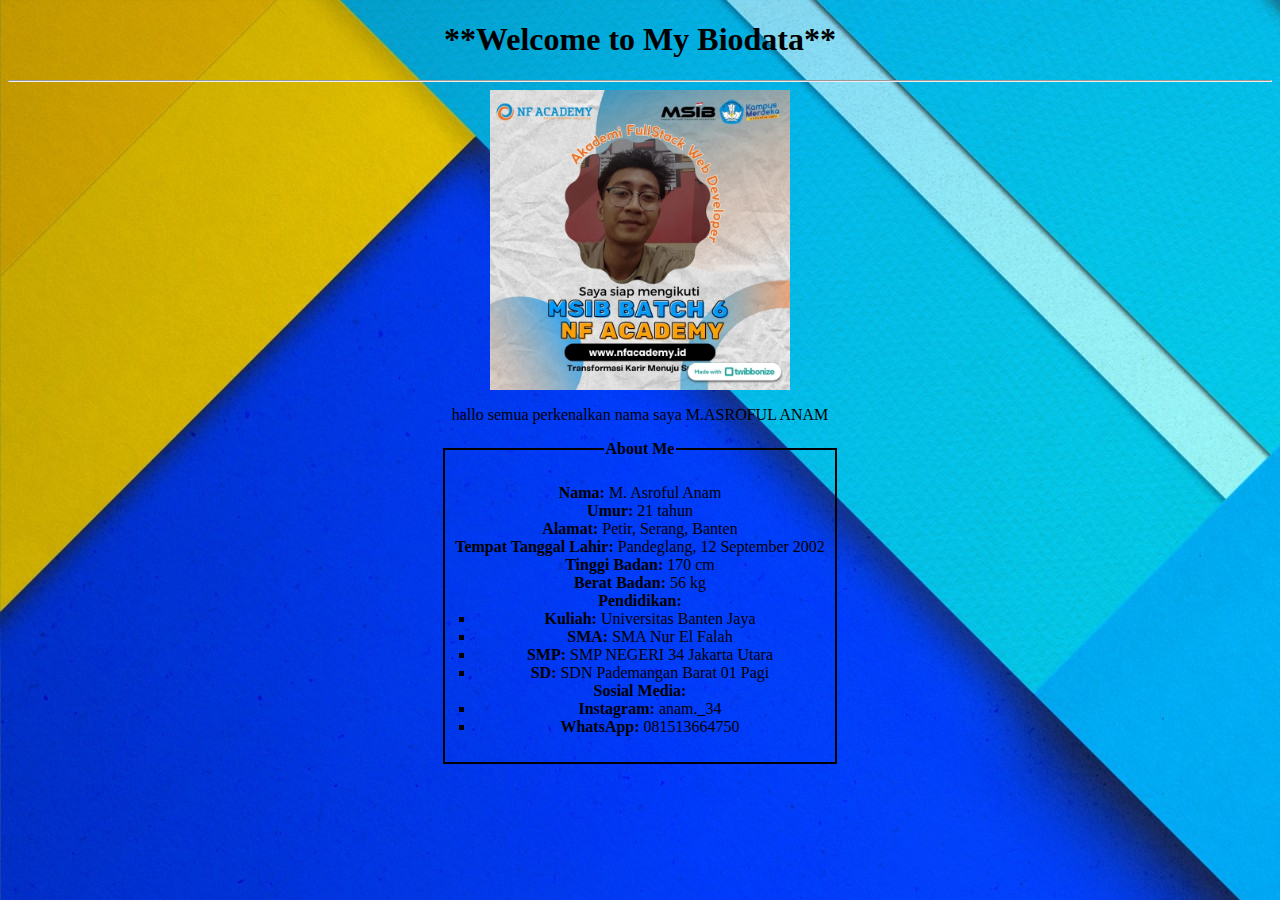
<file: bio.html>
<!DOCTYPE html>
<html lang="en">
<head>
    <meta charset="UTF-8">
    <meta http-equiv="X-UA-Compatible" content="IE=edge">
    <meta name="viewport" content="width=device-width, initial-scale=1.0">
    <title>Biodata</title>
    <style>
        body {
            background-color: linen;
            background-image: url('79-791551_background-biru-abstrak-hd.jpg');
            text-align: center;
        }
        fieldset {
            margin: auto;
            width: fit-content;
            border: 2px solid black;
            padding: 10px;
        }
        img {
            width: 300px;
            margin-left: auto;
            margin-right: auto;
            display: block;
        }
    </style>
</head>
<body>
    <h1>**Welcome to My Biodata**</h1>
    <hr>

    <img src="WhatsApp Image 2024-02-20 at 11.56.18_b1bad3be.jpg" alt="Profile Picture">
    <p>
        hallo semua perkenalkan nama saya M.ASROFUL ANAM
    </p>

    <fieldset>
        <legend><strong>About Me</strong></legend>
        <ul style="list-style-type: none; padding: 0;">
            <li><strong>Nama:</strong> M. Asroful Anam</li>
            <li><strong>Umur:</strong> 21 tahun</li>
            <li><strong>Alamat:</strong> Petir, Serang, Banten</li>
            <li><strong>Tempat Tanggal Lahir:</strong> Pandeglang, 12 September 2002</li>
            <li><strong>Tinggi Badan:</strong> 170 cm</li>
            <li><strong>Berat Badan:</strong> 56 kg</li>
            <li><strong>Pendidikan:</strong>
                <ul style="list-style-type: square; padding-left: 20px;">
                    <li><strong>Kuliah:</strong> Universitas Banten Jaya</li>
                    <li><strong>SMA:</strong> SMA Nur El Falah</li>
                    <li><strong>SMP:</strong> SMP NEGERI 34 Jakarta Utara</li>
                    <li><strong>SD:</strong> SDN Pademangan Barat 01 Pagi</li>
                </ul>
            </li>
            <li><strong>Sosial Media:</strong>
                <ul style="list-style-type: square; padding-left: 20px;">
                    <li><strong>Instagram:</strong> anam._34</li>
                    <li><strong>WhatsApp:</strong> 081513664750</li>
                </ul>
            </li>
        </ul>
    </fieldset>
</body>
</html>
</file>
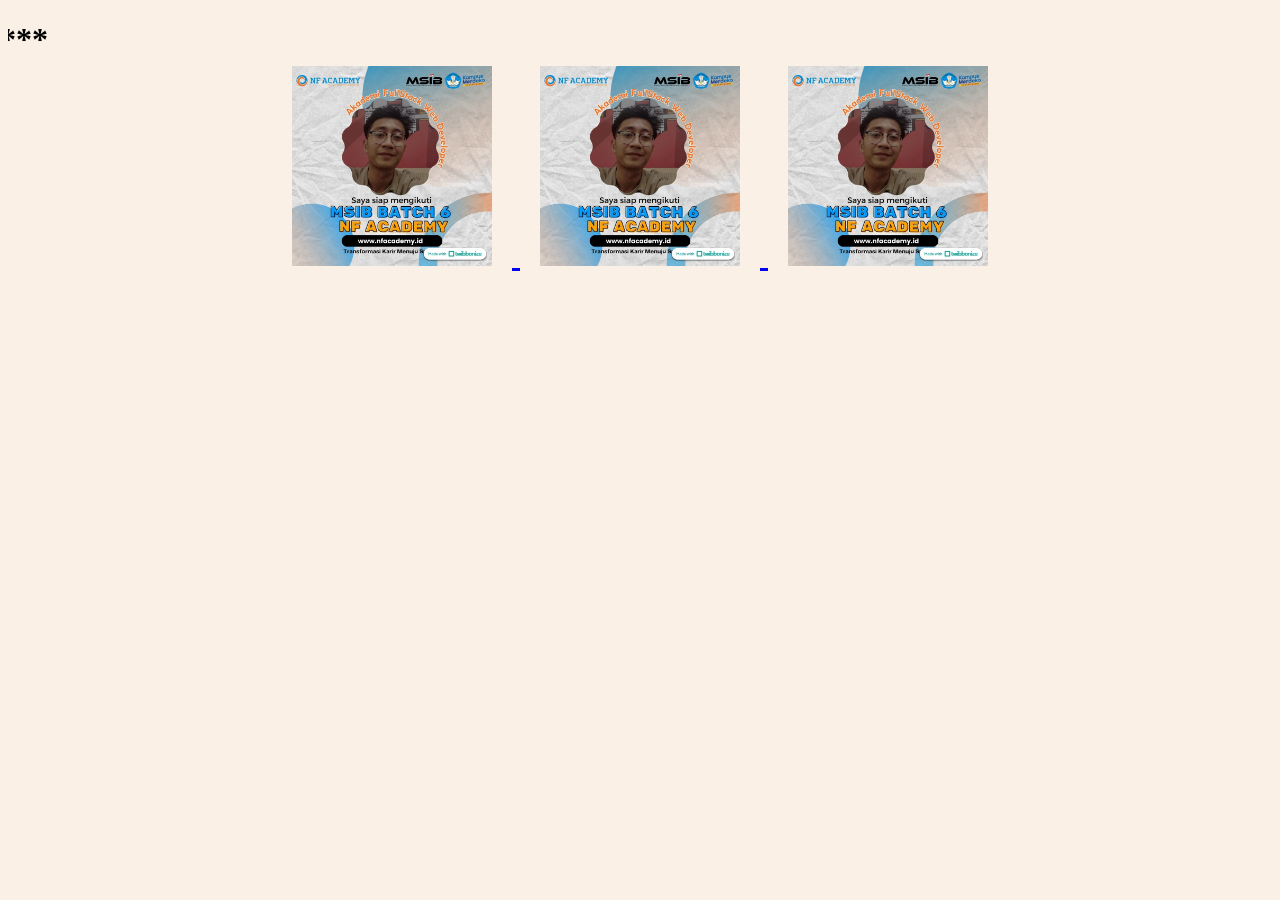
<file: gallery.html>
<!DOCTYPE html>
<html lang="en">

<head>
    <meta charset="UTF-8">
    <meta http-equiv="X-UA-Compatible" content="IE=edge">
    <meta name="viewport" content="width=device-width, initial-scale=1.0">
    <title>gallery</title>
</head>

<body bgcolor="linen">
    <h1 align="center">
        <marquee behavior="" direction="right" scrolldelay="100">
            ***** gallery *****
        </marquee>

        <body bgcolor="cyan">    
            <center>
        
                <a href="home.html" target="content">
                    <img src="WhatsApp Image 2024-02-20 at 11.56.18_b1bad3be.jpg"alt="Gambar 2" width="200" height="200" hspace="20">
                <a href="home.html" target="content">
                     <img src="WhatsApp Image 2024-02-20 at 11.56.18_b1bad3be.jpg"alt="Gambar 2" width="200" height="200" hspace="20">
                <a href="home.html" target="content">
                    <img src="WhatsApp Image 2024-02-20 at 11.56.18_b1bad3be.jpg"alt="Gambar 2" width="200" height="200" hspace="20">
             
                </a>
            </center>
</body>

</html>
</file>
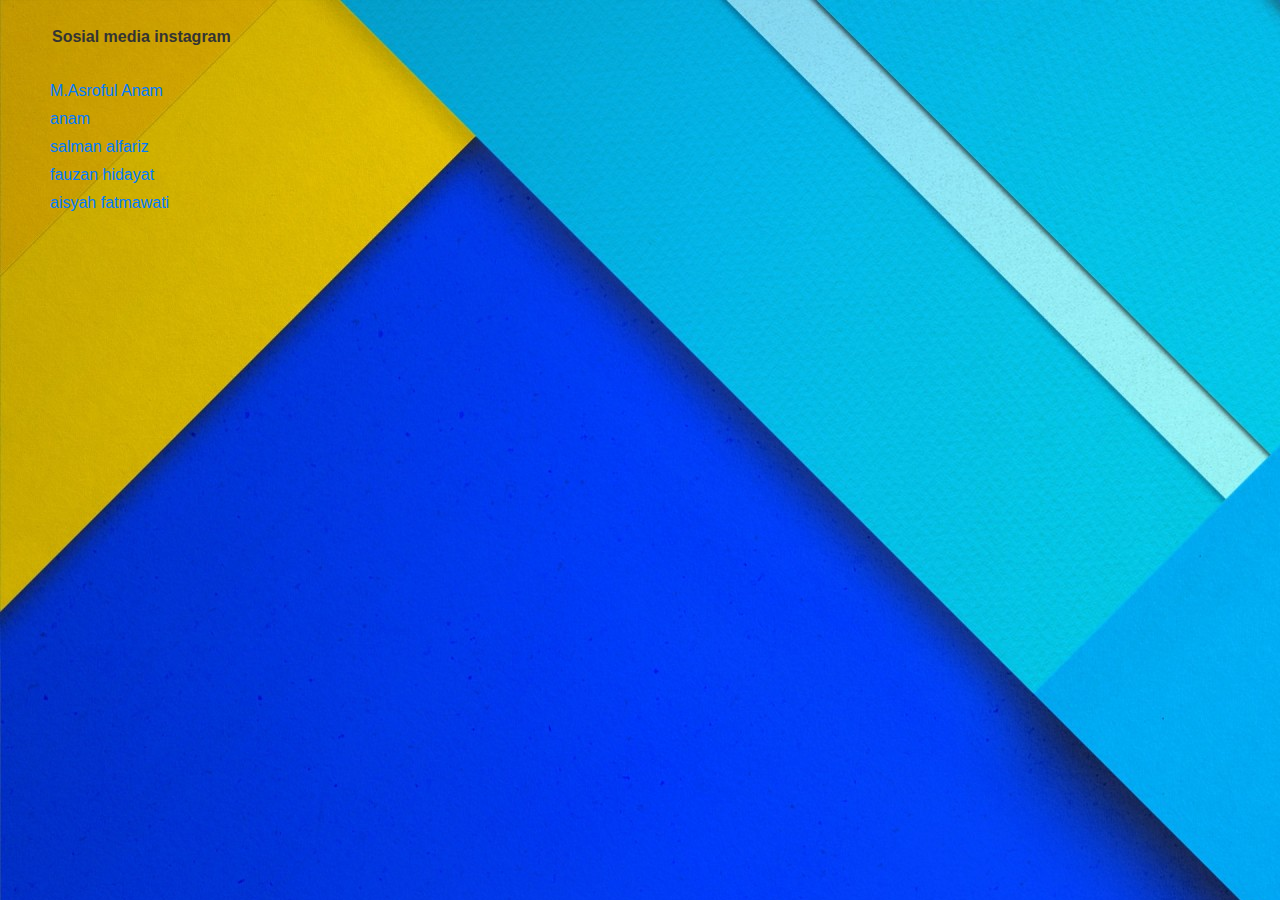
<file: left.html>
<link rel="stylesheet" href="style.css">
<body>
    <fieldset>
        <legend>Sosial media instagram</legend>
        <ul>
            <li><a href="https://www.instagram.com/anam._34/" target="_blank">M.Asroful Anam</a></li>
            <li><a href="https://www.instagram.com/anamm._34/" target="_blank">anam</a></li>
            <li><a href="https://www.instagram.com/salmanalfariz262/" target="_blank">salman alfariz</a></li>
            <li><a href="https://www.instagram.com/fauzanshidayat/" target="_blank">fauzan hidayat</a></li>
            <li><a href="https://www.instagram.com/icaaaa._01/" target="_blank">aisyah fatmawati</a></li>
        </ul>
    </fieldset>
</body>
</file>
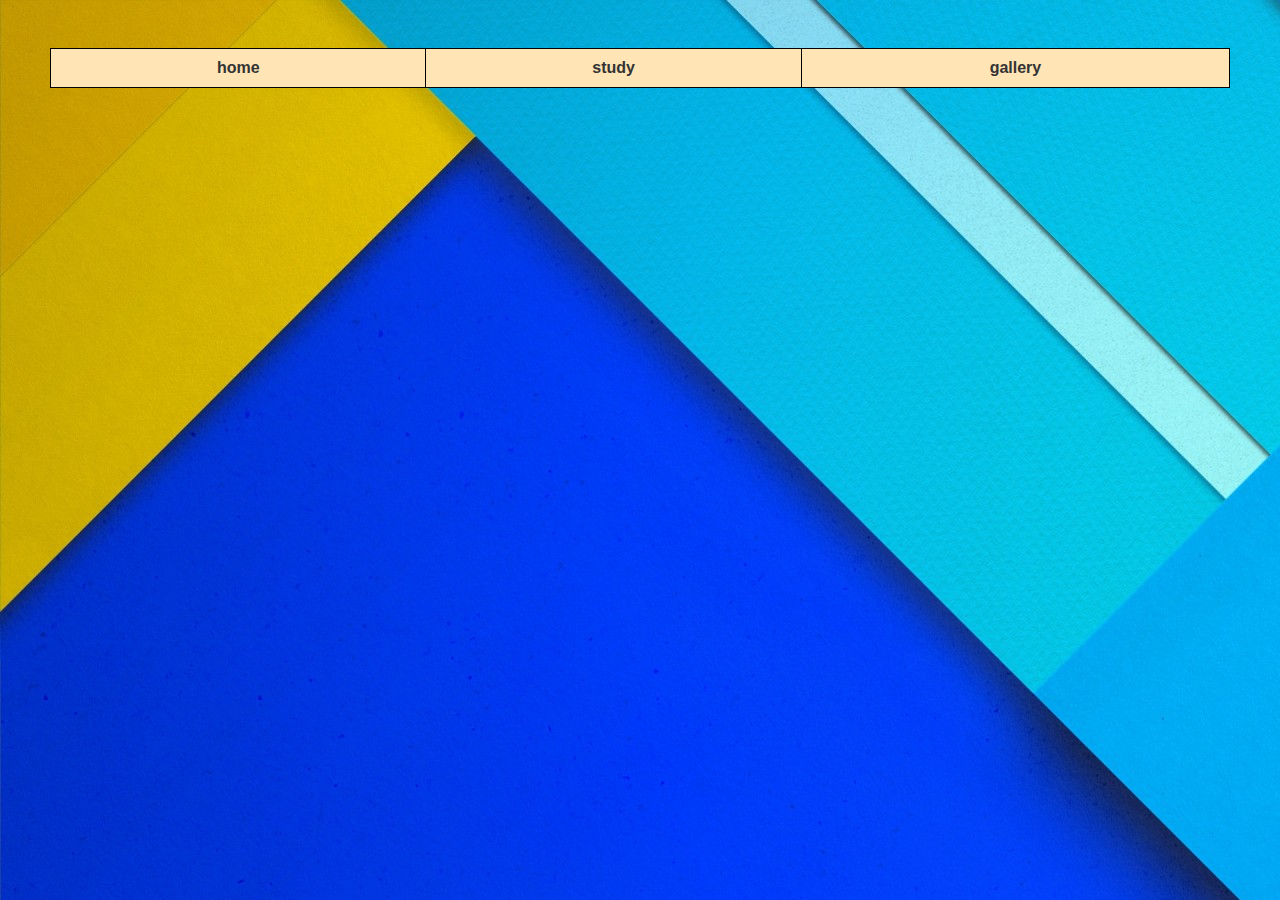
<file: navigasi.html>
<body>
    <link rel="stylesheet" href="style.css">
    <fieldset>
        <table border="0" algin="left" cellpadding="5" cellpadding="0" width="10%" align="center">
        <thead>
            <tr align="center">
                <th><a href="bio.html" target="main"> home</a></th>
                <th><a href="study.html" target="main"> study</a></th>
                <th><a href="gallery.html" target="main"> gallery</a></th>
            </tr>
        </thead>
    </table>
    </fieldset>
</body>
</file>
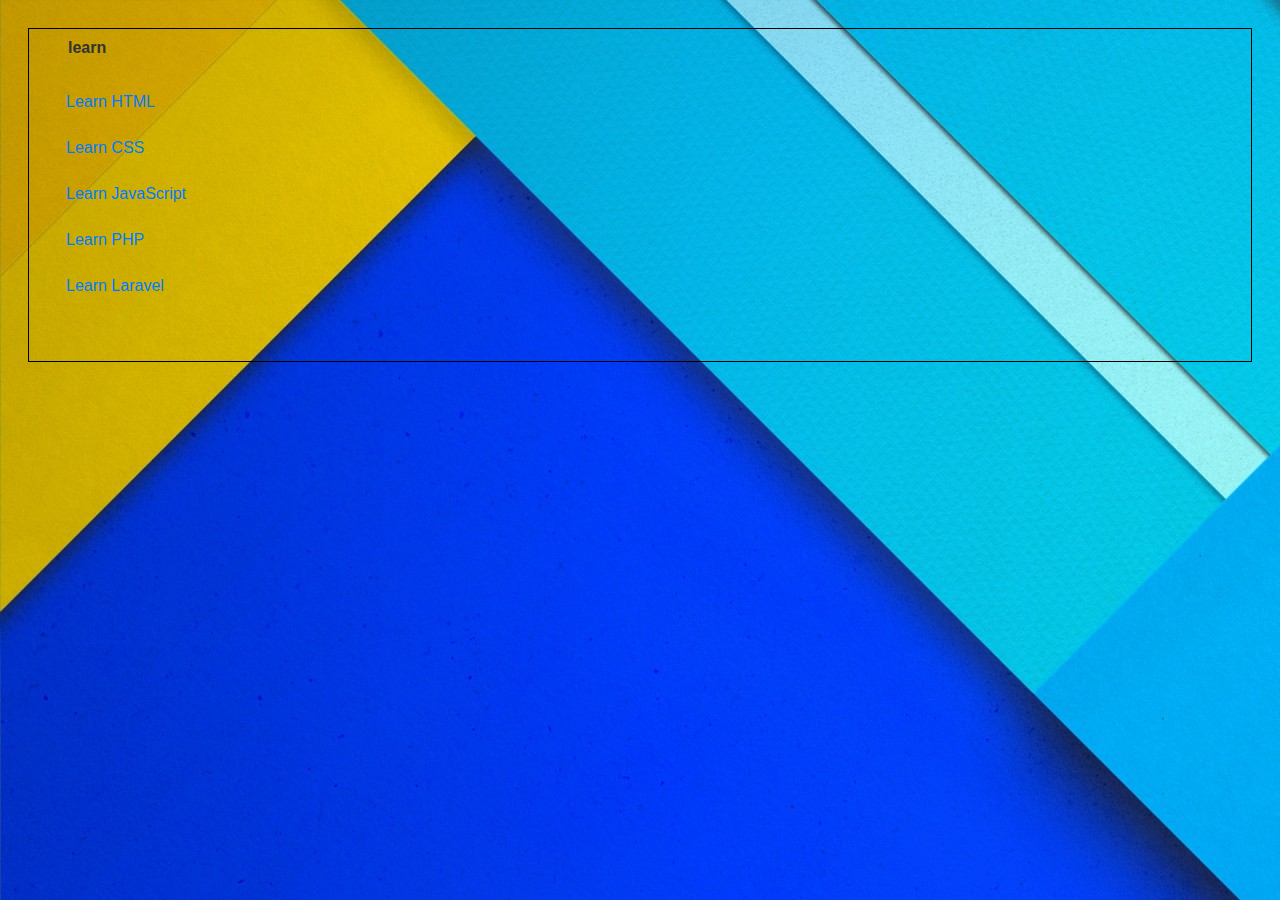
<file: right.html>
<link rel="stylesheet" href="style.css">
<body>
    <table align="center" border="0" cellpadding="20" cellspacing="0" width="100%">
        <tr>
            <td>
                <fieldset>
                <legend>learn</legend>
                <ul>
                    <li><a href="https://www.w3schools.com/html/default.asp" target="_blank">Learn HTML</a></li><br>
                    <li><a href="https://www.w3schools.com/css/default.asp" target="_blank">Learn CSS</a></li><br>
                    <li><a href="https://www.w3schools.com/js/default.asp" target="_blank">Learn JavaScript</a></li><br>
                    <li><a href="https://www.w3schools.com/php/" target="_blank">Learn PHP</a></li><br>
                    <li><a href="https://laravel.com/" target="_blank">Learn Laravel</a></li>
                </ul>
            </fieldset>
            </td>
        </tr>
        </table>
    </body>
</file>
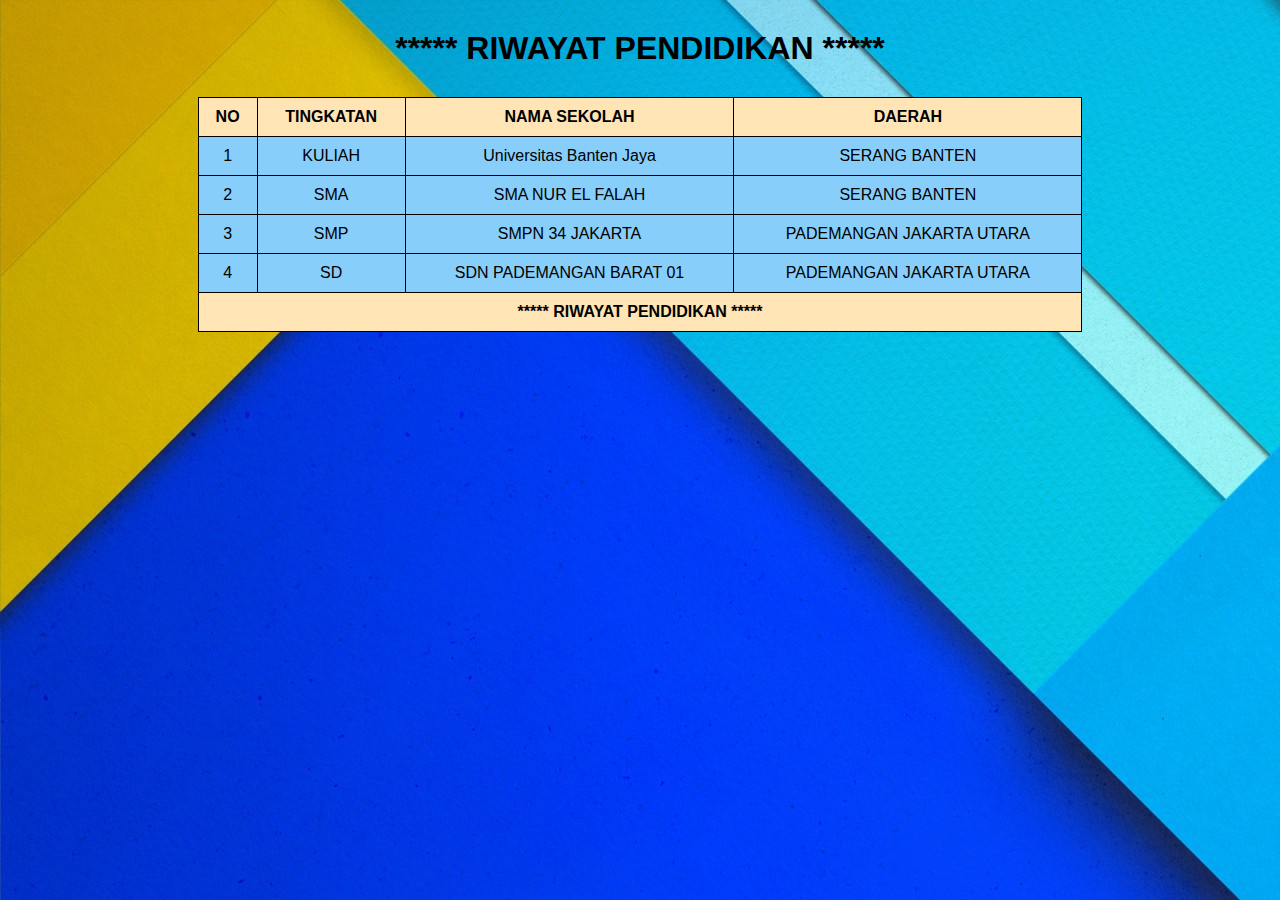
<file: study.html>
<!DOCTYPE html>
<html lang="en">
<head>
    <meta charset="UTF-8">
    <meta http-equiv="X-UA-Compatible" content="IE=edge">
    <meta name="viewport" content="width=device-width, initial-scale=1.0">
    <title>Riwayat</title>
    <style>
        body {
            background-color: lightskyblue;
            background-image: url('79-791551_background-biru-abstrak-hd.jpg');
            font-family: Arial, sans-serif;
        }

        h1 {
            text-align: center;
            margin-top: 30px;
            margin-bottom: 30px;
        }

        table {
            background-color: lightskyblue;
            border-collapse: collapse;
            margin: 0 auto;
            width: 70%;
        }

        th, td {
            border: 1px solid black;
            padding: 10px;
            text-align: center;
        }

        thead {
            background-color: moccasin;
        }

        tfoot {
            background-color: moccasin;
        }
    </style>
</head>

<body>

    <h1>***** RIWAYAT PENDIDIKAN *****</h1>

    <table>
        <thead>
            <tr>
                <th>NO</th>
                <th>TINGKATAN</th>
                <th>NAMA SEKOLAH</th>
                <th>DAERAH</th>
            </tr>
        </thead>
        <tbody>
            <tr>
                <td>1</td>
                <td>KULIAH</td>
                <td>Universitas Banten Jaya</td>
                <td>SERANG BANTEN</td>
            </tr>
            <tr>
                <td>2</td>
                <td>SMA</td>
                <td>SMA NUR EL FALAH</td>
                <td>SERANG BANTEN</td>
            </tr>
            <tr>
                <td>3</td>
                <td>SMP</td>
                <td>SMPN 34 JAKARTA</td>
                <td>PADEMANGAN JAKARTA UTARA</td>
            </tr>
            <tr>
                <td>4</td>
                <td>SD</td>
                <td>SDN PADEMANGAN BARAT 01</td>
                <td>PADEMANGAN JAKARTA UTARA</td>
            </tr>
        </tbody>
        <tfoot>
            <tr>
                <th colspan="4">***** RIWAYAT PENDIDIKAN *****</th>
            </tr>
        </tfoot>
    </table>
</body>
</html>
</file>
<file: style.css>
body {
    font-family: Arial, sans-serif;
    background-color: #f0f0f0;
    background-image : url('79-791551_background-biru-abstrak-hd.jpg');
    padding: 20px;
}

fieldset {
    border: 2px solid #ccc;
    padding: 20px;
    margin-bottom: 20px;
}

legend {
    font-weight: bold;
    color: #333;
}

ul {
    list-style: none;
    padding: 0;
}

li {
    margin-bottom: 10px;
}

a {
    text-decoration: none;
    color: #007bff;
}

a:hover {
    text-decoration: underline;
    color: #0056b3;
}

body {
    background-color: lightskyblue;
    font-family: Arial, sans-serif; /* Menggunakan font Arial atau font sans-serif jika Arial tidak tersedia */
}

h1 {
    text-align: center;
    color: navy;
}

table {
    border-collapse: collapse;
    margin: 0 auto; /* Posisi tabel di tengah */
}

th, td {
    border: 1px solid black;
    padding: 10px 15px;
}

thead {
    background-color: moccasin;
}

tfoot {
    background-color: moccasin;
}

tfoot th {
    color: red;
}

tbody tr:nth-child(even) {
    background-color: #f2f2f2;
}

tfoot th[colspan="5"] {
    text-align: center;
}

body {
    font-family: Arial, sans-serif; /* Fallback font */
}

fieldset {
    border: none; /* Remove border */
}

table {
    border-collapse: collapse;
    width: 100%; /* Adjust table width */
}

th {
    padding: 10px; /* Adjust padding */
}

th a {
    text-decoration: none; /* Remove underline from links */
    color: #333; /* Link color */
    display: block; /* Make links block elements */
}

th a:hover {
    color: #007bff; /* Change color on hover */
    text-decoration: underline; /* Underline on hover */
</file>
